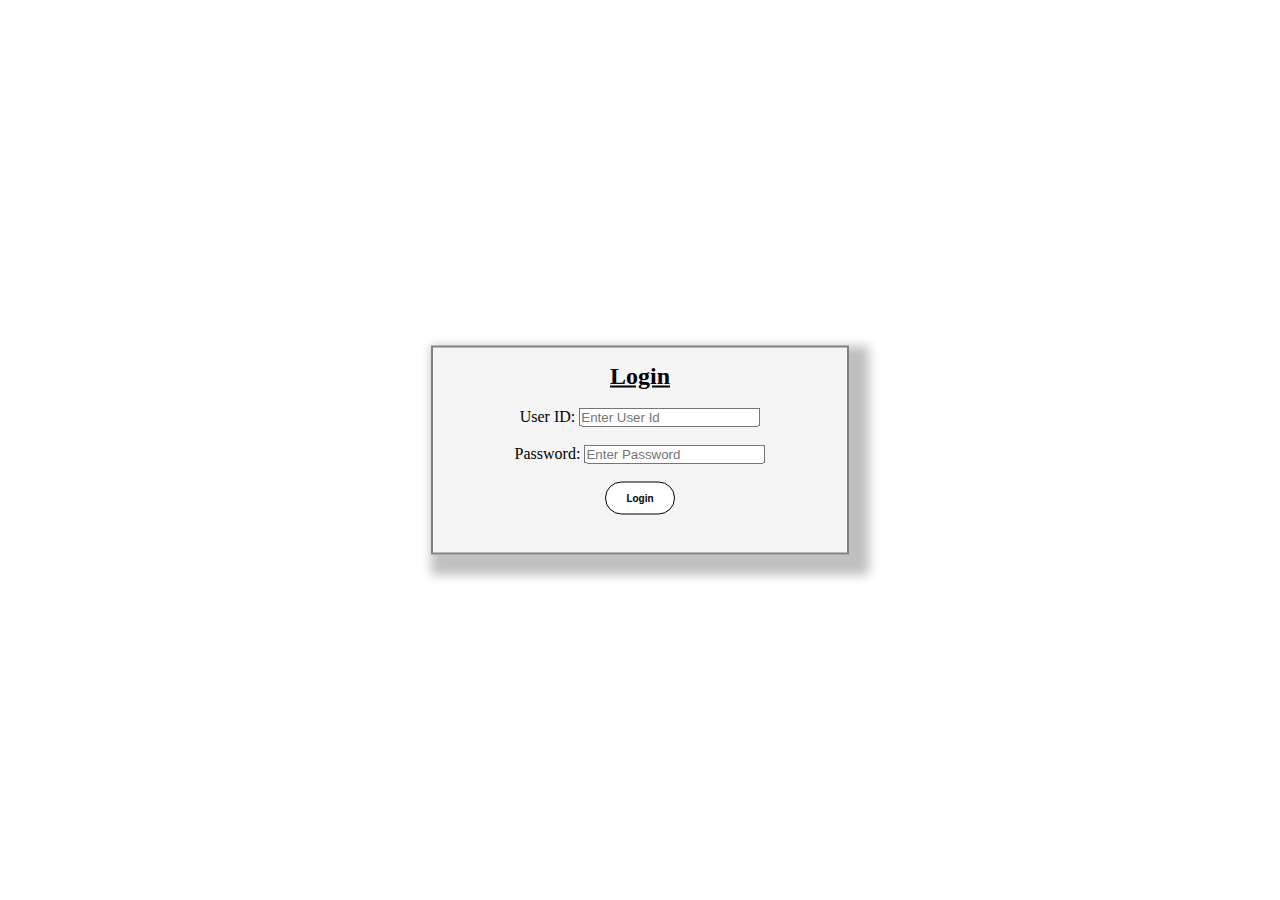
<file: HTML/index.html>
<!DOCTYPE html>
<html lang="en">
  <head>
    <meta charset="UTF-8" />
    <meta name="viewport" content="width=device-width, initial-scale=1.0" />
    <title>Login</title>
    <link rel="stylesheet" href="../CSS/style.css" />
  </head>
  <body>
    <div class="container" style="align-items: center">
      <center><h2>Login</h2></center>
      <br />
      <form id="loginForm" onsubmit="return validations()">
        <center>
          User ID:
          <input
            type="text"
            id="userId"
            placeholder="Enter User Id"
            required
          /><br /><br />
        </center>
        <center>
          Password:
          <input
            type="password"
            id="password"
            placeholder="Enter Password"
            required
          /><br /><br />
        </center>
        <center>
          <button type="submit" aria-required="true">Login</button>
        </center>
      </form>
    </div>

    <script>
      function validations() {
        const userId = document.querySelector("#userId").value;
        const password = document.querySelector("#password").value;

        if (password.length < 5) {
          alert("Password length must be at least 5 characters");
          return false;
        }

        if (userId === "admin" && password === "admin") {
          window.location.href = "Weather.html";
          return false;
        } else {
          alert("Invalid User ID or Password.");
          return false;
        }
      }
    </script>
  </body>
</html>
</file>
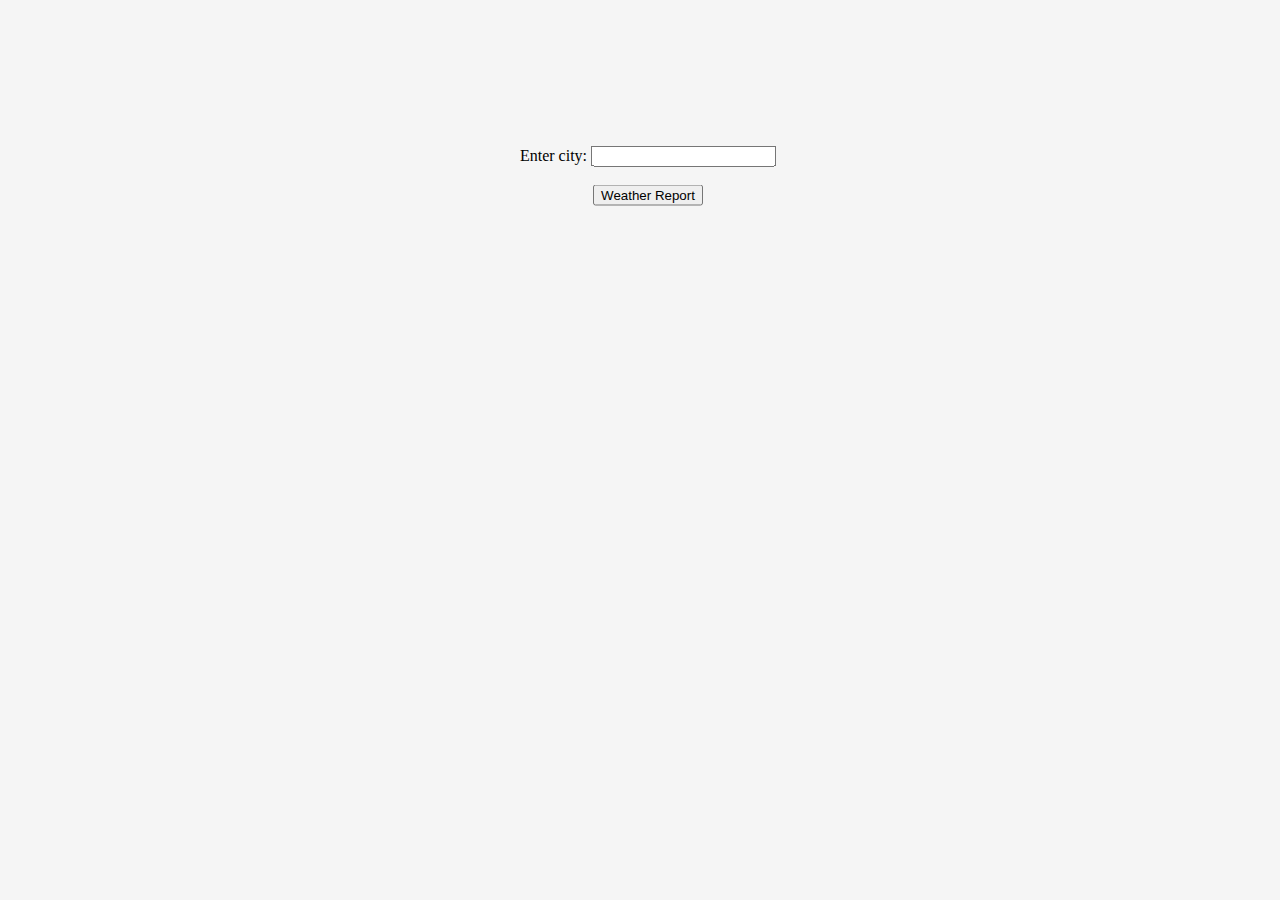
<file: HTML/cityreport.html>
<!DOCTYPE html>
<html lang="en">
  <head>
    <meta charset="UTF-8" />
    <meta name="viewport" content="width=device-width, initial-scale=1.0" />
    <title>Weather Forecast</title>
    <style>
      body {
        background-image: url(https://images.pexels.com/photos/1905054/pexels-photo-1905054.jpeg?cs=srgb&dl=pexels-timegrocery-1905054.jpg&fm=jpg);
        background-repeat: no-repeat;
        background-attachment: fixed;
        background-size: cover;
        text-align: center;
        background-color: whitesmoke;
        height: 175px;
        padding: 15px;
        width: 30%;
        position: absolute;
        top: 25%;
        left: 50%;
        transform: translate(-50%, -50%);
      }
    </style>
  </head>
  <body>
    <div class="form">
      <form onsubmit="return false;">
        <label for="city">Enter city:</label>
        <input type="text" id="city" name="city" /><br /><br />
        <input
          type="button"
          value="Weather Report"
          onclick="getWeatherReport()"
        />
      </form>
      <div id="weatherResult"></div>
    </div>

    <script>
      async function getWeatherReport() {
        const city = document.getElementById("city").value.trim();

        if (!city) {
          alert("Please enter a city name.");
          return;
        }

        const apiKey = "a067ce48b3bab7477f72b51e248f5374";
        const apiUrl = `https://api.openweathermap.org/data/2.5/weather?q=${city}&appid=${apiKey}&units=metric`;

        try {
          const response = await fetch(apiUrl);
          if (!response.ok) {
            throw new Error("City not found.");
          }
          const data = await response.json();

          displayWeatherData(data);
        } catch (error) {
          document.getElementById("weatherResult").innerText = error.message;
        }
      }

      function displayWeatherData(data) {
        const { name, main, weather, wind } = data;
        const weatherReport = `
                <h2>Weather in ${name}</h2>
                <p>Temperature: ${main.temp} °C</p>
                <p>Feels Like: ${main.feels_like} °C</p>
                <p>Humidity: ${main.humidity}%</p>
                <p>Weather: ${weather[0].description}</p>
                <p>Wind Speed: ${wind.speed} m/s</p>
            `;

        document.getElementById("weatherResult").innerHTML = weatherReport;
      }
    </script>
  </body>
</html>
</file>
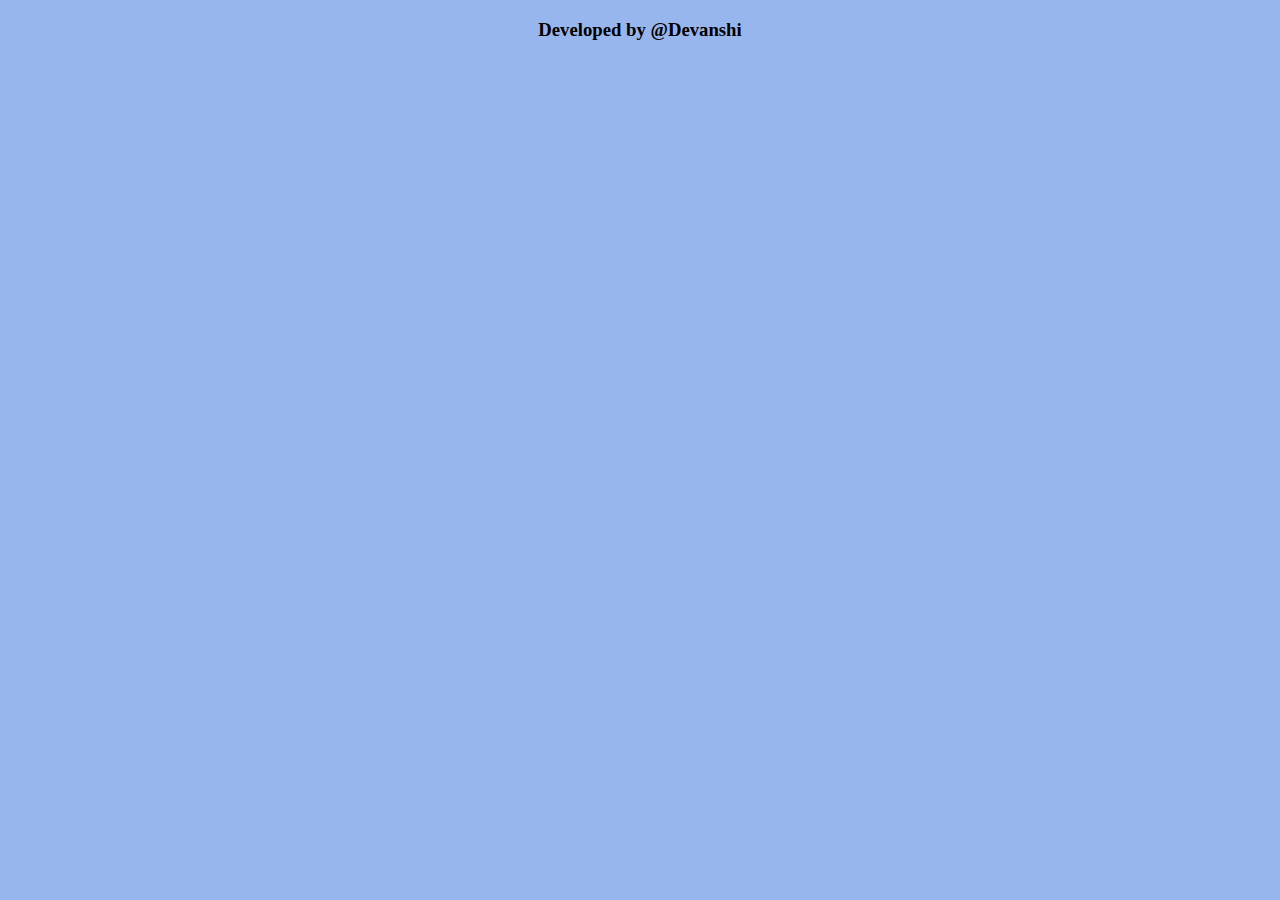
<file: HTML/footer.html>
<!DOCTYPE html>
<html lang="en">
  <head>
    <meta charset="UTF-8" />
    <meta name="viewport" content="width=device-width, initial-scale=1.0" />
    <title>Document</title>
    <style>
      h3 {
        text-align: center;
        text-decoration: dashed;
      }
      body {
        background-color: rgba(135, 170, 235, 0.855);
        opacity: 5em;
      }
    </style>
  </head>
  <body>
    <h3>Developed by @Devanshi</h3>
  </body>
</html>
</file>
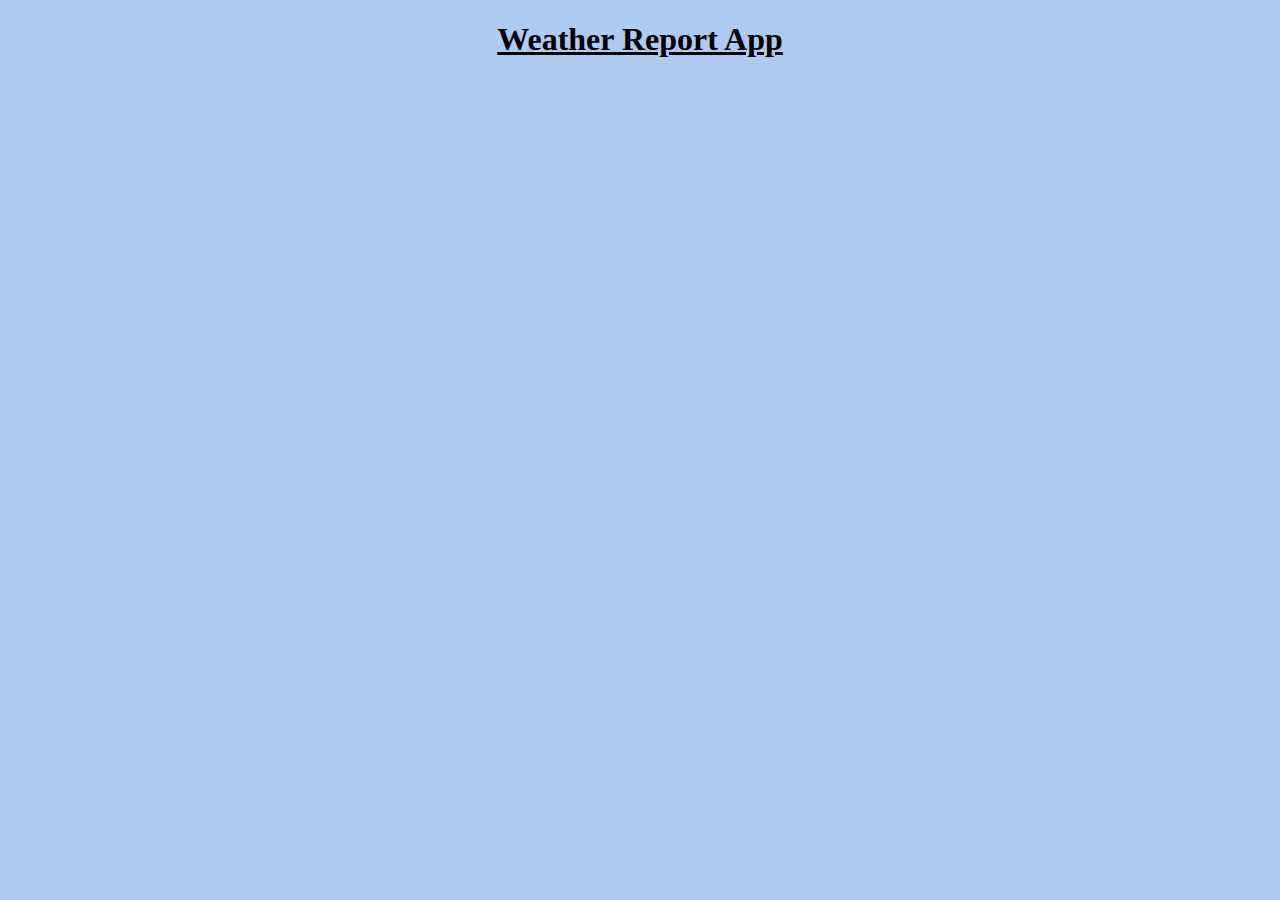
<file: HTML/header.html>
<!DOCTYPE html>
<html lang="en">
  <head>
    <meta charset="UTF-8" />
    <meta name="viewport" content="width=device-width, initial-scale=1.0" />
    <title>Document</title>
    <style>
      h1 {
        text-align: center;
        text-decoration: underline;
      }
      body {
        background-color: rgba(135, 178, 235, 0.685);
        opacity: 5em;
      }
    </style>
  </head>
  <body>
    <h1>Weather Report App</h1>
  </body>
</html>
</file>
<file: CSS/style.css>
* {
  margin: 0px;
  padding: 0px;
}

h2 {
  text-decoration: underline;
}
body {
  align-items: center;
}
.container {
  text-align: center;
  background-color: whitesmoke;
  height: 175px;
  border: 2px solid gray;
  padding: 15px;
  width: 30%;
  position: absolute;
  top: 50%;
  left: 50%;
  transform: translate(-50%, -50%);
  box-shadow: 10px 10px 10px 10px silver;
}

form {
  align-items: center;
}

#userId:hover,
#pass:hover {
  cursor: pointer;
  background-color: honeydew;
}

button {
  background-color: white;
  color: black;
  border-radius: 5em;
  font-size: 10px;
  font-weight: 600;
  padding: 1em 2em;
  cursor: pointer;
  transition: all 0.3s ease-in-out;
  border: 1px solid black;
  box-shadow: 0 0 0 0 black;
}

button:hover {
  transform: translateY(-4px) translateX(-2px);
  box-shadow: 2px 5px 0 0 black;
}

button:active {
  transform: translateY(2px) translateX(1px);
  box-shadow: 0 0 0 0 black;
}

button:visited {
  background-color: plum;
}

.div1 {
  background-color: wheat;
  justify-content: center;
  align-items: center;
  padding: 20px;
  margin: 15px;
  width: 40%;
  height: 175px;
}
</file>
